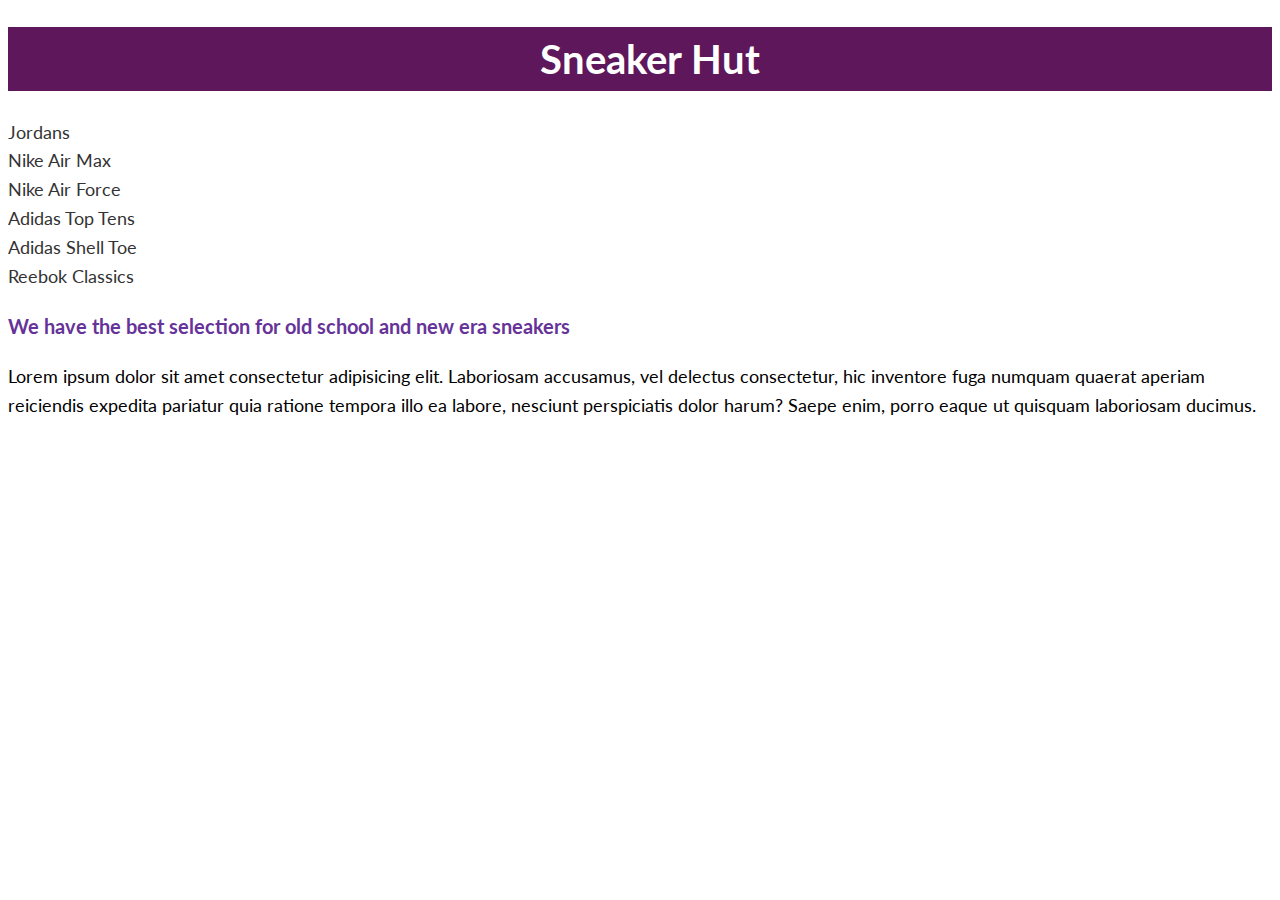
<file: CSS-CHALLENGE-1/index.html>
<!DOCTYPE html>
<html lang="en">
  <head>
    <meta charset="UTF-8" />
    <meta name="viewport" content="width=device-width, initial-scale=1.0" />
    <link rel="preconnect" href="https://fonts.googleapis.com" />
    <link rel="preconnect" href="https://fonts.gstatic.com" crossorigin />
    <link
      href="https://fonts.googleapis.com/css2?family=Lato:wght@300;400;700&display=swap"
      rel="stylesheet"
    />
    <link rel="stylesheet" href="styles.css" />
    <title>Basic CSS Challenge</title>
  </head>
  <body>
    <header class="header">
      <h1>Sneaker Hut</h1>
    </header>

    <nav>
      <ul class="main-menu">
        <li><a href="#">Jordans</a></li>
        <li><a href="#">Nike Air Max</a></li>
        <li><a href="#">Nike Air Force</a></li>
        <li><a href="#">Adidas Top Tens</a></li>
        <li><a href="#">Adidas Shell Toe</a></li>
        <li><a href="#">Reebok Classics</a></li>
      </ul>
    </nav>

    <section>
      <p class="lead">
        We have the best selection for old school and new era sneakers
      </p>

      <p>
        Lorem ipsum dolor sit amet consectetur adipisicing elit. Laboriosam
        accusamus, vel delectus consectetur, hic inventore fuga numquam quaerat
        aperiam reiciendis expedita pariatur quia ratione tempora illo ea
        labore, nesciunt perspiciatis dolor harum? Saepe enim, porro eaque ut
        quisquam laboriosam ducimus.
      </p>
    </section>
  </body>
</html>
</file>
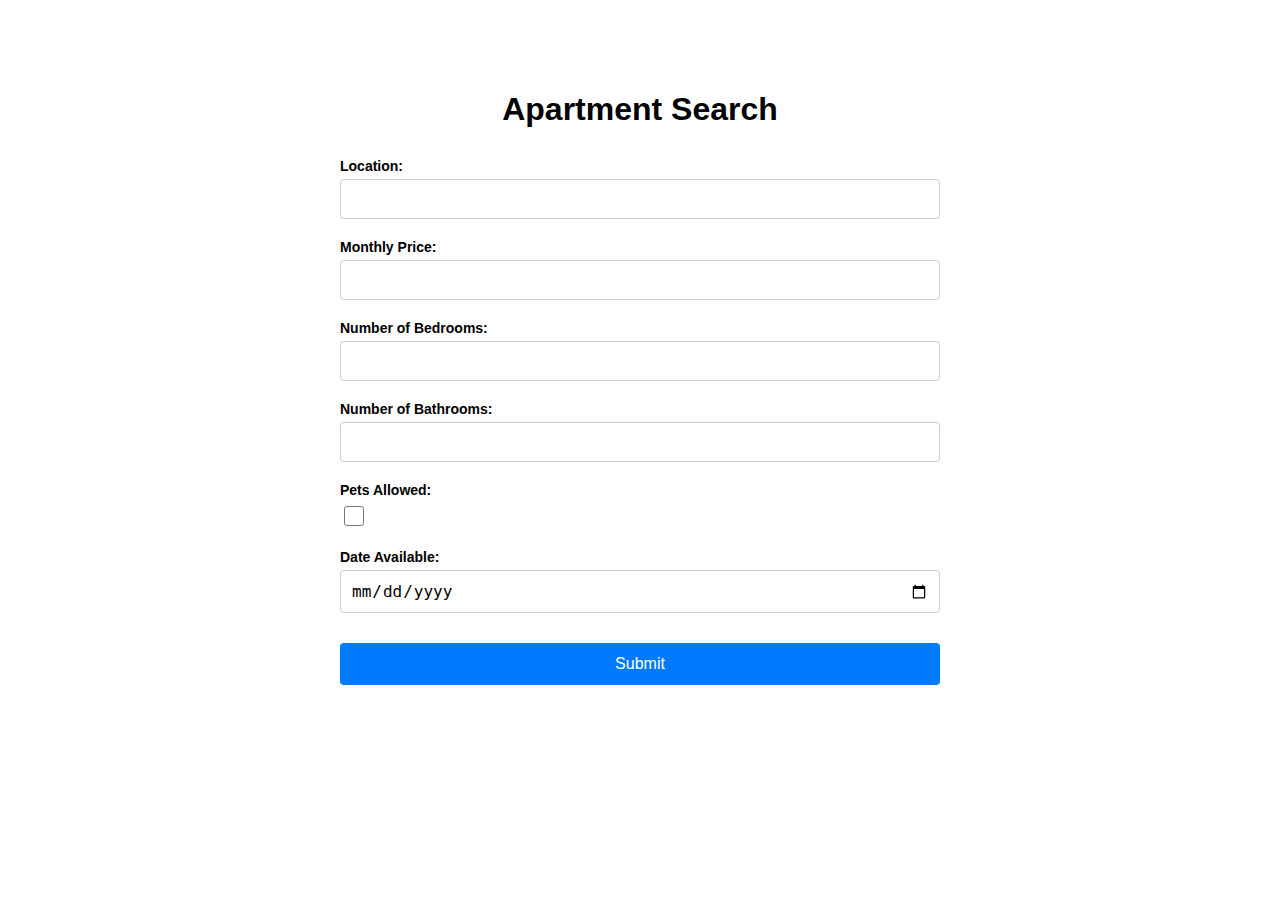
<file: FORM-CHALLENGE-1/form-index.html>
<!DOCTYPE html>
<html lang="en">
<head>
    <meta charset="UTF-8">
    <meta name="viewport" content="width=device-width, initial-scale=1.0">
    <title>Apartment Search Form</title>
    <link rel="stylesheet" href="form-styles.css">
</head>
<body>
    <h1>Apartment Search</h1>
    
    <form>
        <div>
            <label for="location">Location:</label>
            <input type="text" id="location" name="location">
        </div>
        
        <div>
            <label for="price">Monthly Price:</label>
            <input type="number" id="price" name="price" min="0" step="50">
        </div>
        
        <div>
            <label for="bedrooms">Number of Bedrooms:</label>
            <input type="number" id="bedrooms" name="bedrooms" min="0">
        </div>
        
        <div>
            <label for="bathrooms">Number of Bathrooms:</label>
            <input type="number" id="bathrooms" name="bathrooms" min="0" step="0.5">
        </div>
        
        <div>
            <label for="pets">Pets Allowed:</label>
            <input type="checkbox" id="pets" name="pets">
        </div>
        
        <div>
            <label for="date-available">Date Available:</label>
            <input type="date" id="date-available" name="date-available">
        </div>
        
        <div>
            <button type="submit">Submit</button>
        </div>
    </form>
</body>
</html>
</file>
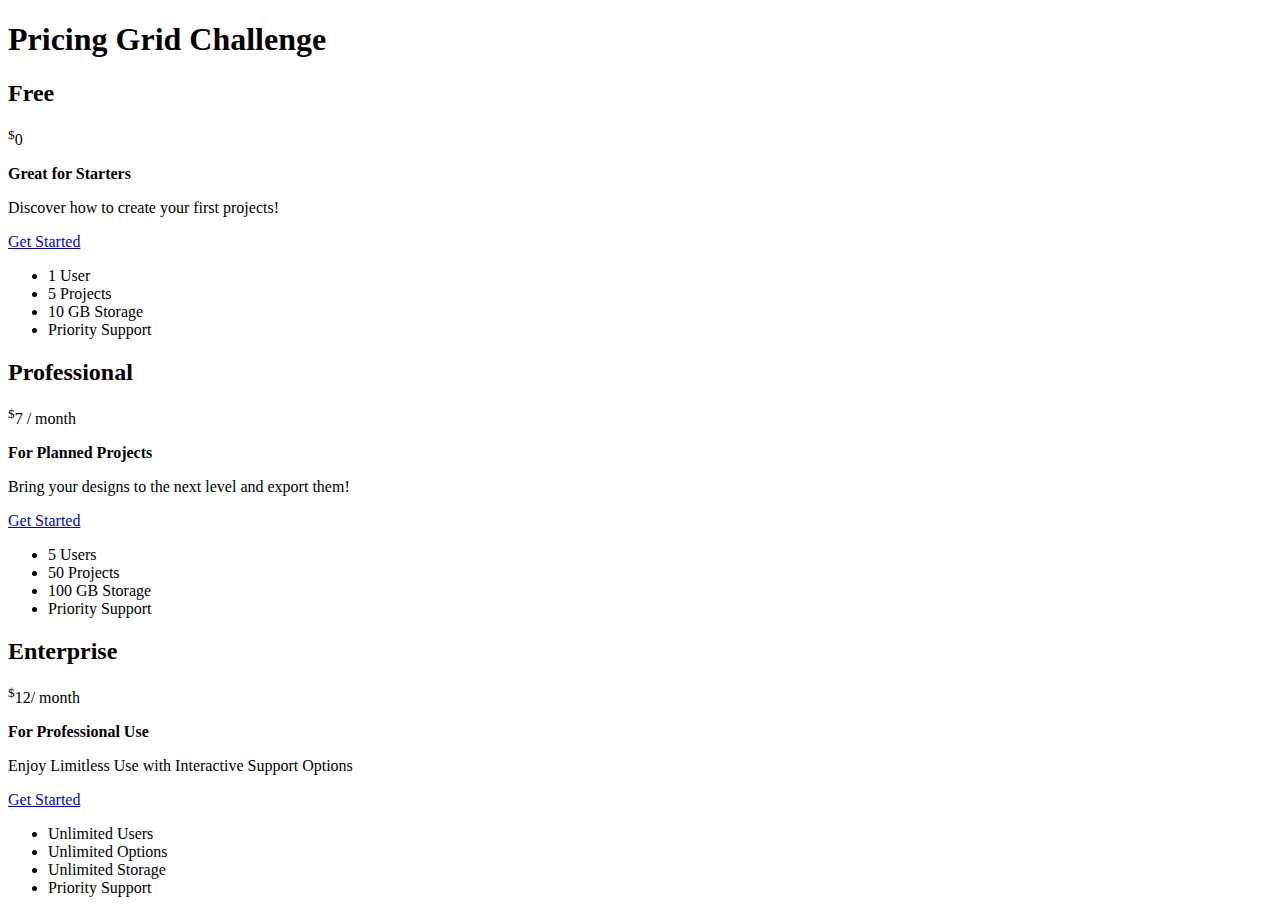
<file: PRICING GRID CHALLENGE/grid-index.html>
<!DOCTYPE html>
<html lang="en">

<head>
    <meta charset="UTF-8">
    <meta name="viewport" content="width=device-width, initial-scale=1.0">
    <title>Pricing Grid Challenge</title>
</head>

<body>
    <div class="container">

        <h1>Pricing Grid Challenge</h1>

        <div class="pricing">

            <div class="card" id="card">
                <h2>Free</h2>
                    <p class="price"><sup class="dollar">$</sup>0</p>
                    <p class="price-info"><strong>Great for Starters</strong></p>
                    <p class="main-text">Discover how to create your first projects!</p>
                    <a href="#" class="btn">Get Started</a>

                    <ul>
                        <li>1 User</li>
                        <li>5 Projects</li>
                        <li>10 GB Storage</li>
                        <li>Priority Support</li>
                    </ul>
            </div>

            <div class="card" id="card">
                <h2>Professional</h2>
                    <p class="price"><sup>$</sup>7 <span>/ month</span></p>
                    <p class="price-info"><strong>For Planned Projects</strong></p>
                    <p class="main-text">Bring your designs to the next level and export them!</p>
                    <a href="#" class="btn btn-primary">Get Started</a>

                    <ul>
                        <li>5 Users</li>
                        <li>50 Projects</li>
                        <li>100 GB Storage</li>
                        <li>Priority Support</li>
                    </ul>
            </div>

            <div class="card" id="card">
                <h2>Enterprise</h2>
                    <p class="price"><sup>$</sup>12<span>/ month</span></p>
                    <p class="price-info"><strong>For Professional Use</strong></p>
                    <p class="main-text">Enjoy Limitless Use with Interactive Support Options</p>
                    <a href="#" class="btn">Get Started</a>

                    <ul>
                        <li>Unlimited Users</li>
                        <li>Unlimited Options</li>
                        <li>Unlimited Storage</li>
                        <li>Priority Support</li>
                    </ul>
            </div>
        </div>
    </div>
</body>

</html>
</file>
<file: CSS-CHALLENGE-1/styles.css>
body {
    font-family: Lato;
    font-size: 18px;
    line-height: 1.6;

}

.header {
    background-color:#5e175b;
    color:#FFF;
}

.header h1 {
    text-align: center;
    font-size: 40px;
    text-indent: 20px;;
}

a {
    text-decoration: none;
    color:#333;
}

a:hover {
    color:rebeccapurple;
}

a:active {
    color:red;
}

ul {
    list-style-type: none;
    padding:0;
}

.main {
    background-color:#f4f4f4 ;
    text-transform:uppercase;
    text-indent: 10px;;
}

.lead {
    font-weight: 700;
    font-size:20px;
    color:rebeccapurple;
}
</file>
<file: FORM-CHALLENGE-1/form-styles.css>
body {
    font-family: Arial, sans-serif;
    max-width: 600px;
    margin: 50px auto;
    padding: 20px;
}

h1 {
    text-align: center;
    margin-bottom: 30px;
}

form {
    display: flex;
    flex-direction: column;
    gap: 20px;
}

form > div {
    display: flex;
    flex-direction: column;
    gap: 5px;
}

label {
    font-weight: bold;
    font-size: 14px;
}

input[type="text"],
input[type="number"],
input[type="date"] {
    padding: 10px;
    font-size: 16px;
    border: 1px solid #ccc;
    border-radius: 4px;
    width: 100%;
    box-sizing: border-box;
}

input[type="checkbox"] {
    width: 20px;
    height: 20px;
    cursor: pointer;
}

button[type="submit"] {
    padding: 12px 30px;
    font-size: 16px;
    background-color: #007bff;
    color: white;
    border: none;
    border-radius: 4px;
    cursor: pointer;
    margin-top: 10px;
}

button[type="submit"]:hover {
    background-color: #0056b3;
}
</file>
